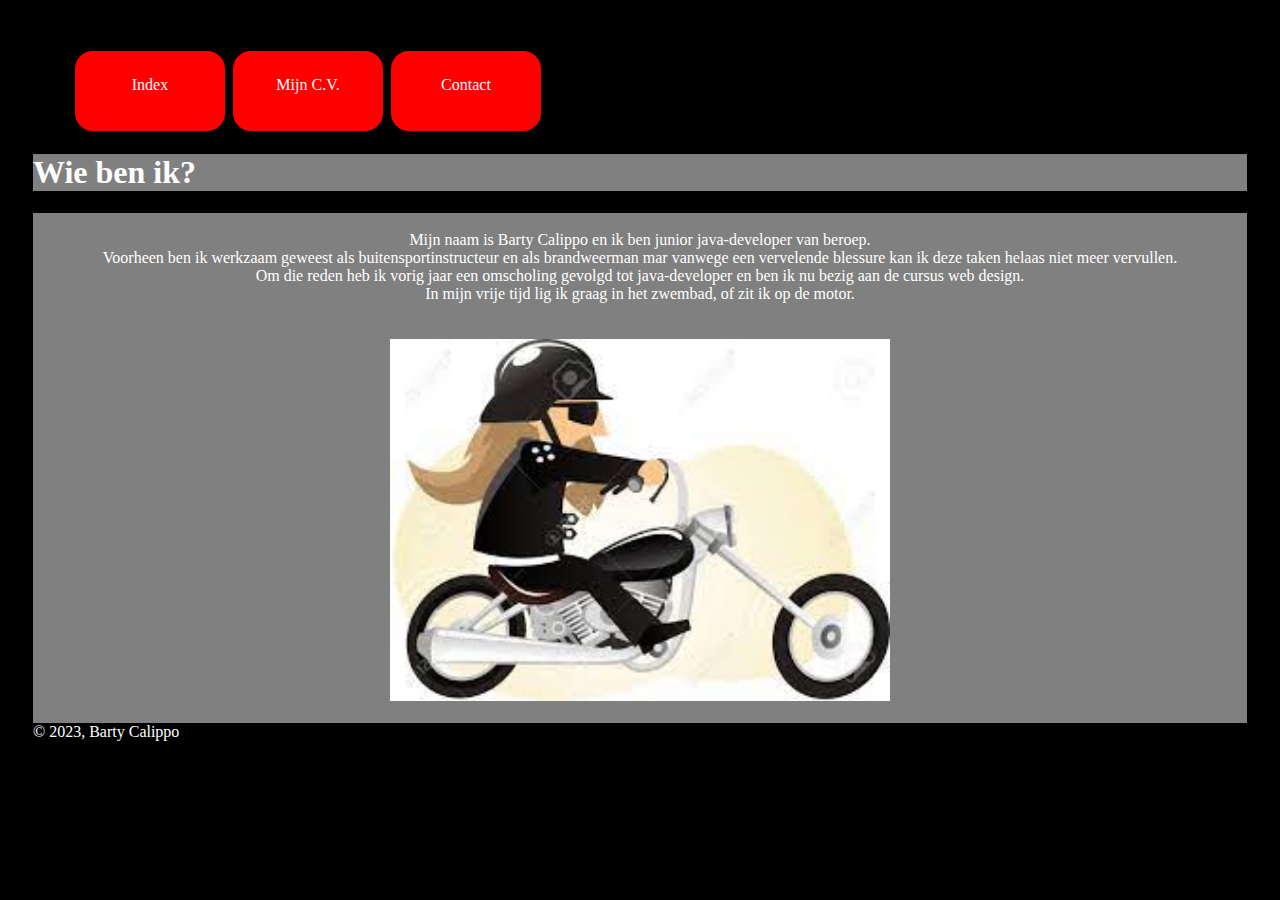
<file: huiswerk les 15/index.html>
<!DOCTYPE html>
<html lang="nl">
<head>
    <meta charset="UTF-8">
    <link rel="stylesheet" type="text/css" href="stijl.css">
    <title>Over mij</title>
</head>
<body>
<header>    
<ul>
<li><a href="index.html">Index</a></li>
<li><a href="mijncv.html">Mijn C.V.</a></li>
<li><a href="contact.html">Contact</a></li>    
</ul>
</header>
<h1>Wie ben ik?</h1>
<div class="klas1">
        <br>Mijn naam is Barty Calippo en ik ben junior java-developer van beroep.<br> 
        Voorheen ben ik werkzaam geweest als buitensportinstructeur en als brandweerman mar vanwege een vervelende blessure kan ik deze taken helaas niet meer vervullen.<br>
        Om die reden heb ik vorig jaar een omscholing gevolgd tot java-developer en ben ik nu bezig aan de cursus web design.<br>
        In mijn vrije tijd lig ik graag in het zwembad, of zit ik op de motor.<br><br><br>
        <img src="download.jpg" alt="biker on the road" title="biker on the road" width="500"><br><br>

    </div>
<footer>
    © 2023, Barty Calippo
</footer>
</body>
</html>
</file>
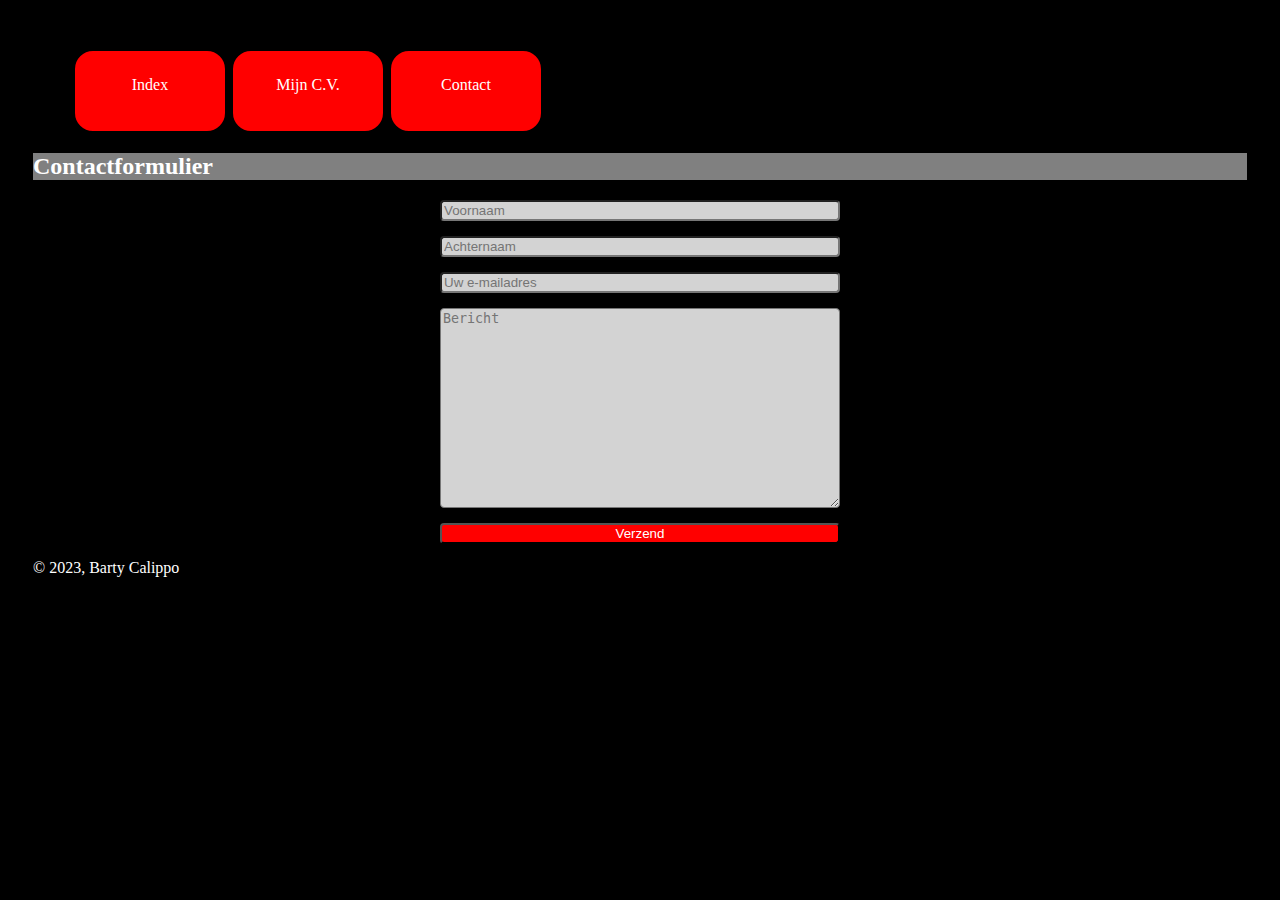
<file: huiswerk les 15/contact.html>
<!DOCTYPE html>
<html lang="nl">
<head>
    <meta charset="UTF-8">
    <link rel="stylesheet" type="text/css" href="stijl.css">
    <title>Over mij</title>
</head>
<body>
<header>    
<ul>
<li><a href="index.html">Index</a></li>
<li><a href="mijncv.html">Mijn C.V.</a></li>
<li><a href="contact.html">Contact</a></li>    
</ul>
</header>
<form> <h2>Contactformulier</h2>
    <input type="text" placeholder="Voornaam">
    <input type="text" placeholder="Achternaam">
    <input type="email" placeholder="Uw e-mailadres">
    <textarea placeholder="Bericht"></textarea>
    <button>Verzend</button>
</form>
<footer>
    © 2023, Barty Calippo
</footer>
</body>
</html>
</file>
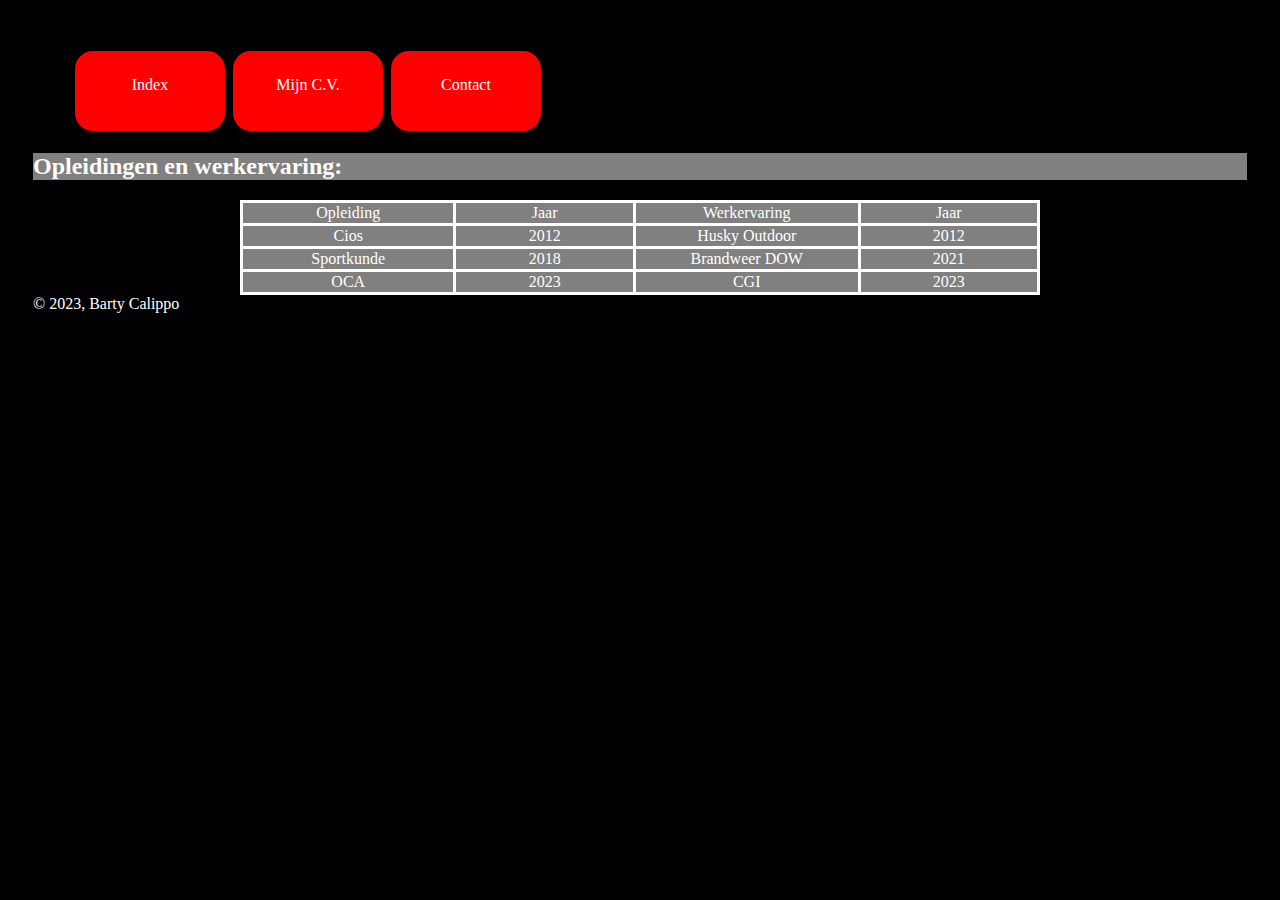
<file: huiswerk les 15/mijncv.html>
<!DOCTYPE html>
<html lang="nl">
<head>
    <meta charset="UTF-8">
    <link rel="stylesheet" type="text/css" href="stijl.css">
    <title>Over mij</title>
</head>
<body>
<header>    
<ul>
<li><a href="index.html">Index</a></li>
<li><a href="mijncv.html">Mijn C.V.</a></li>
<li><a href="contact.html">Contact</a></li>    
</ul>
</header>
<h2>Opleidingen en werkervaring:</h2>
<table>
    <thead>
        <tr>
            <td>Opleiding</td>
            <td>Jaar</td>
            <td>Werkervaring</td>
            <td>Jaar</td>
        </tr>
    </thead>
        <tr>
            <td>Cios</td>
            <td>2012</td>
            <td>Husky Outdoor</td>
            <td>2012</td>
        </tr>
        <tr>
            <td>Sportkunde</td>
            <td>2018</td>
            <td>Brandweer DOW</td>
            <td>2021</td>
        </tr>
        <tr>
            <td>OCA</td>
            <td>2023</td>
            <td>CGI</td>
            <td>2023</td>
        </tr>
    
</table>

<footer>
    © 2023, Barty Calippo
</footer>
</body>
</html>
</file>
<file: huiswerk les 15/stijl.css>
body{
    padding: 25px;
    color: white;
    background-color: black;
    font-family: cursive;       
}

li{
    display: inline-block;
    height: 30px;
    width: 100px;
    padding: 25px;
    text-align: center;
    color: white;
    border: 2px solid black;
    background-color: red;
    border-radius: 20px;
    }
li:hover{
        background-color: orangered;
}

a{
    color: white;
    text-decoration: none;
}
a:hover{
    color: black;
    text-decoration: none;
}
input[type="text"], input[type="email"], textarea, select, button{
    display: block;
    margin: 15px 0px;
    width: 400px;
    box-sizing: border-box;
    border-radius: 4px;
    margin-left: auto;
    margin-right: auto; 
    background-color: lightgrey;

}
textarea{
    height: 200px;
    /* padding: 5px 20px; */
}    
button:active{
    background-color: orangered;
    color: black;
    border-radius: 4px; 
}
button{
    background-color: red;
    color: white
}
h1,h2{
    background-color: grey;
}
table,tr,td{
    border-collapse: collapse;
    width: 800px;
    background-color: grey;
    border: 3px solid;
    text-align: center;
    margin: auto;
}
.klas1{
    margin: auto;
    background-color: grey;
    text-align: center;
}
</file>
